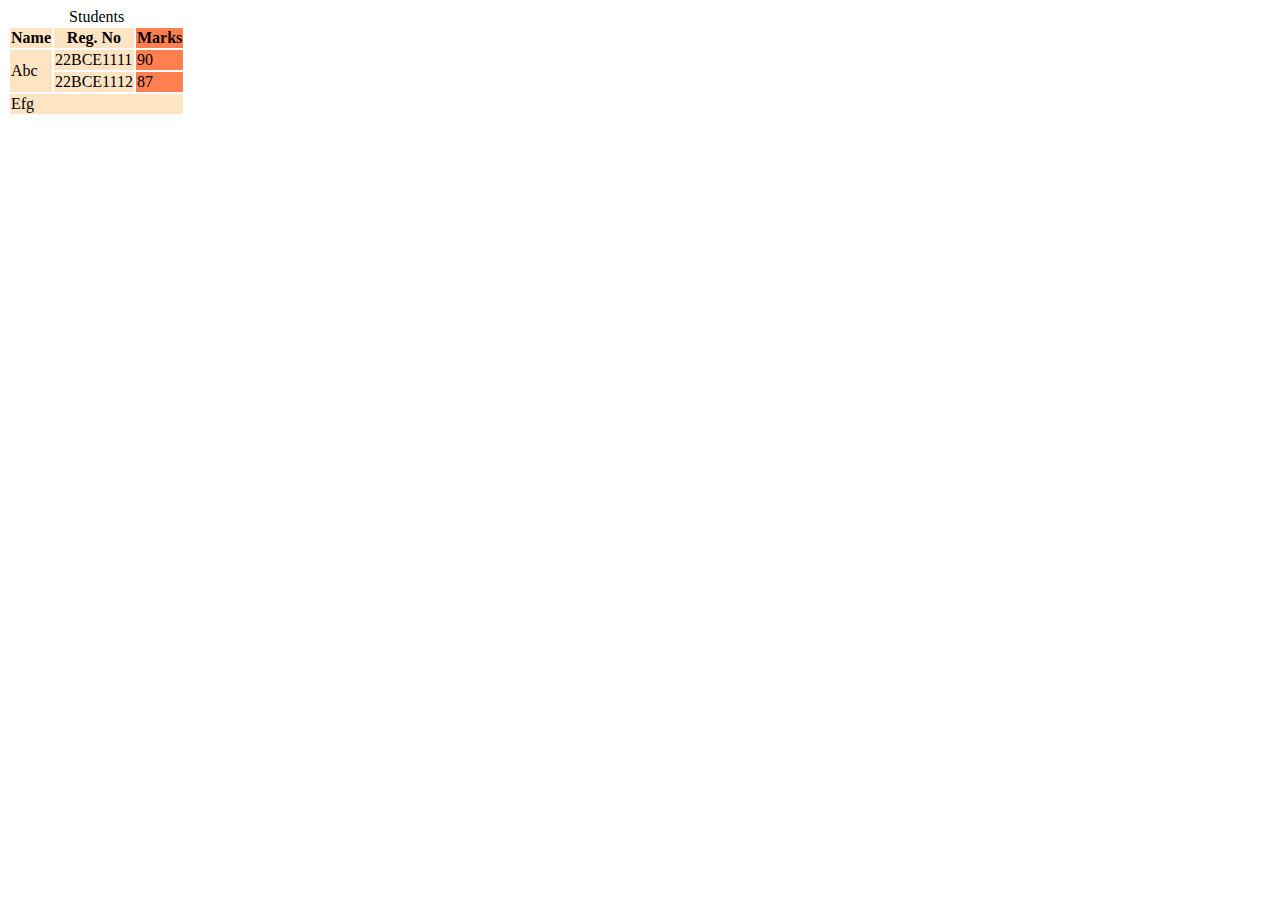
<file: index.html>
<!DOCTYPE html>
<html>
    <head>
        <title>Table Element</title>
    </head>
    <body>
        <table>
            <colgroup>
                <col span="2" style="background-color: bisque;">
                <col style="background-color: coral;">
            </colgroup>
            <caption>Students</caption>
            <thead>
            <tr>
                <th>Name</th>
                <th>Reg. No</th>
                <th>Marks</th>
            </tr>
            </thead>
            <tbody>
            <tr>
                <td rowspan="2">Abc</td>
                <td>22BCE1111</td>
                <td>90</td>
            </tr>

            <tr>
                
                <td>22BCE1112</td>
                <td>87</td>
            </tr>
            </tbody>
            <tfoot>
            <tr>
                <td colspan="3">Efg</td>
                
            </tr>
            </tfoot>

        </table>

    </body>
</html>
</file>
